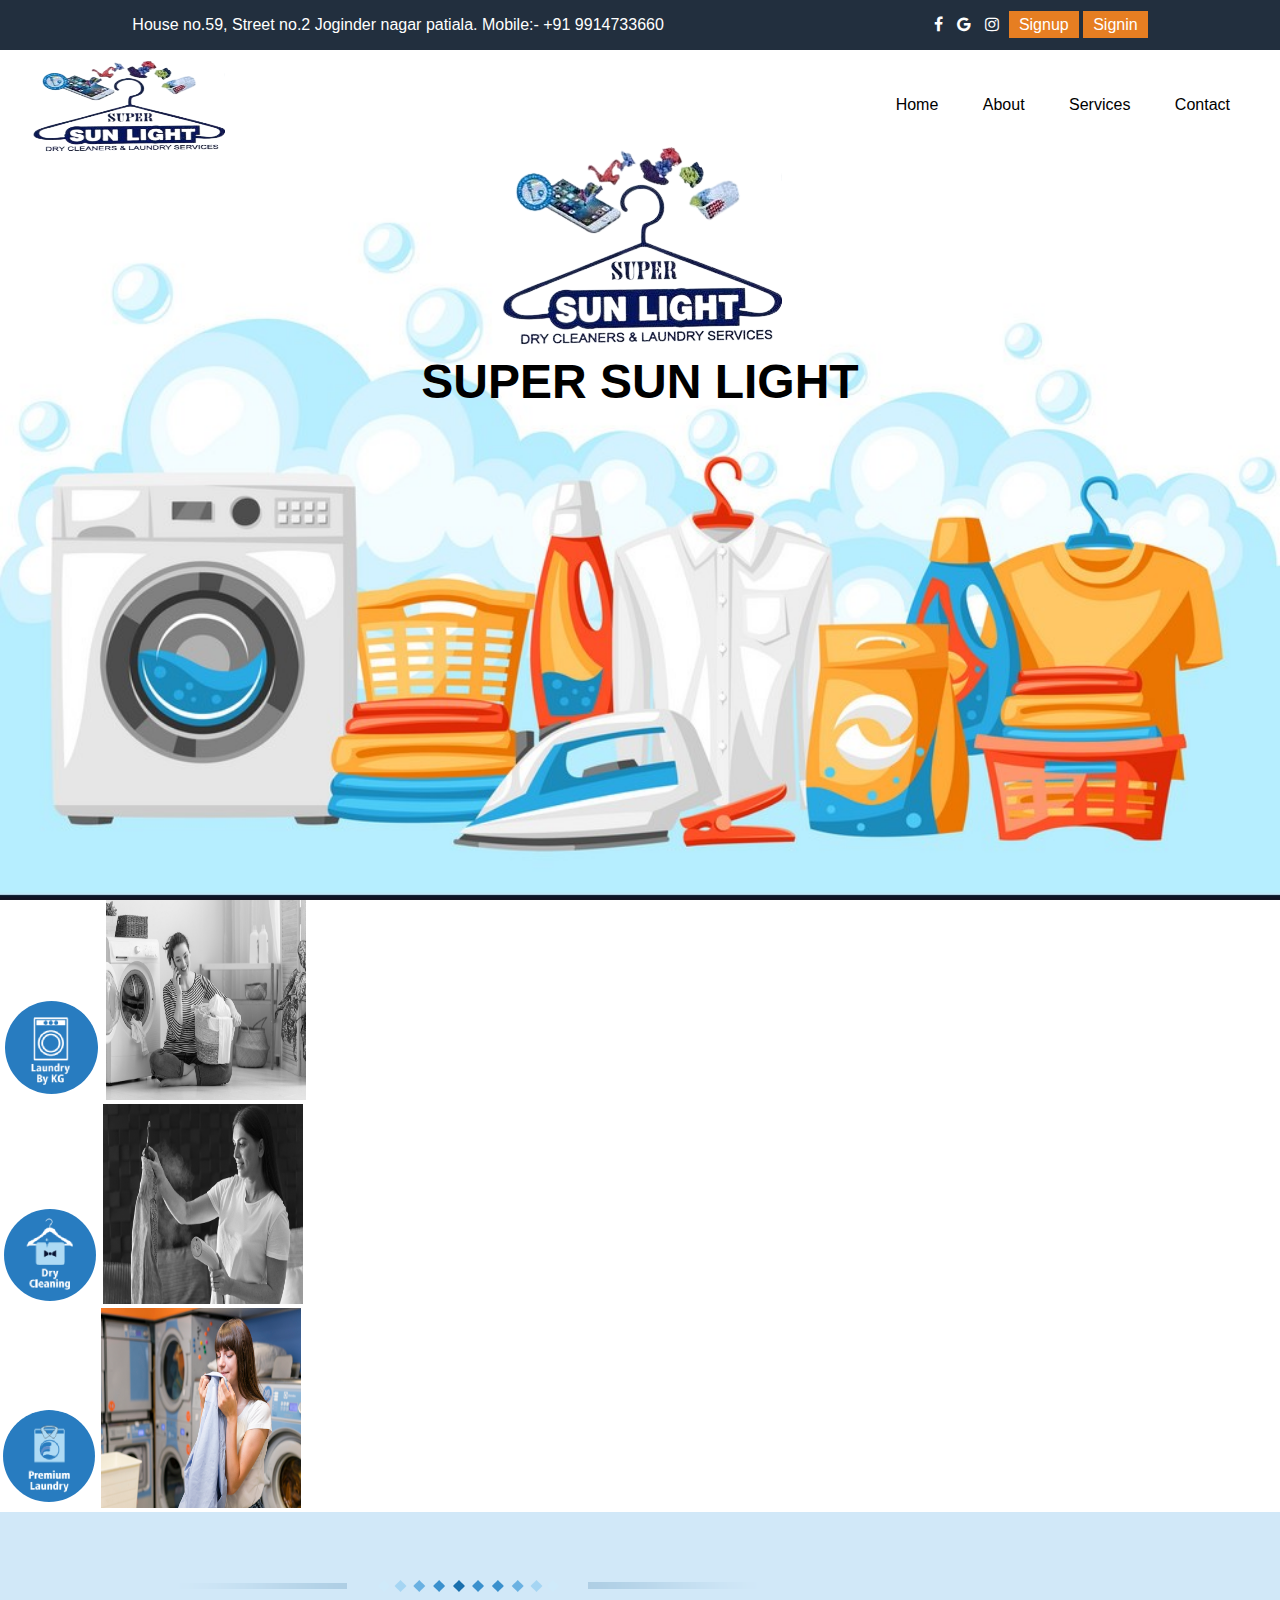
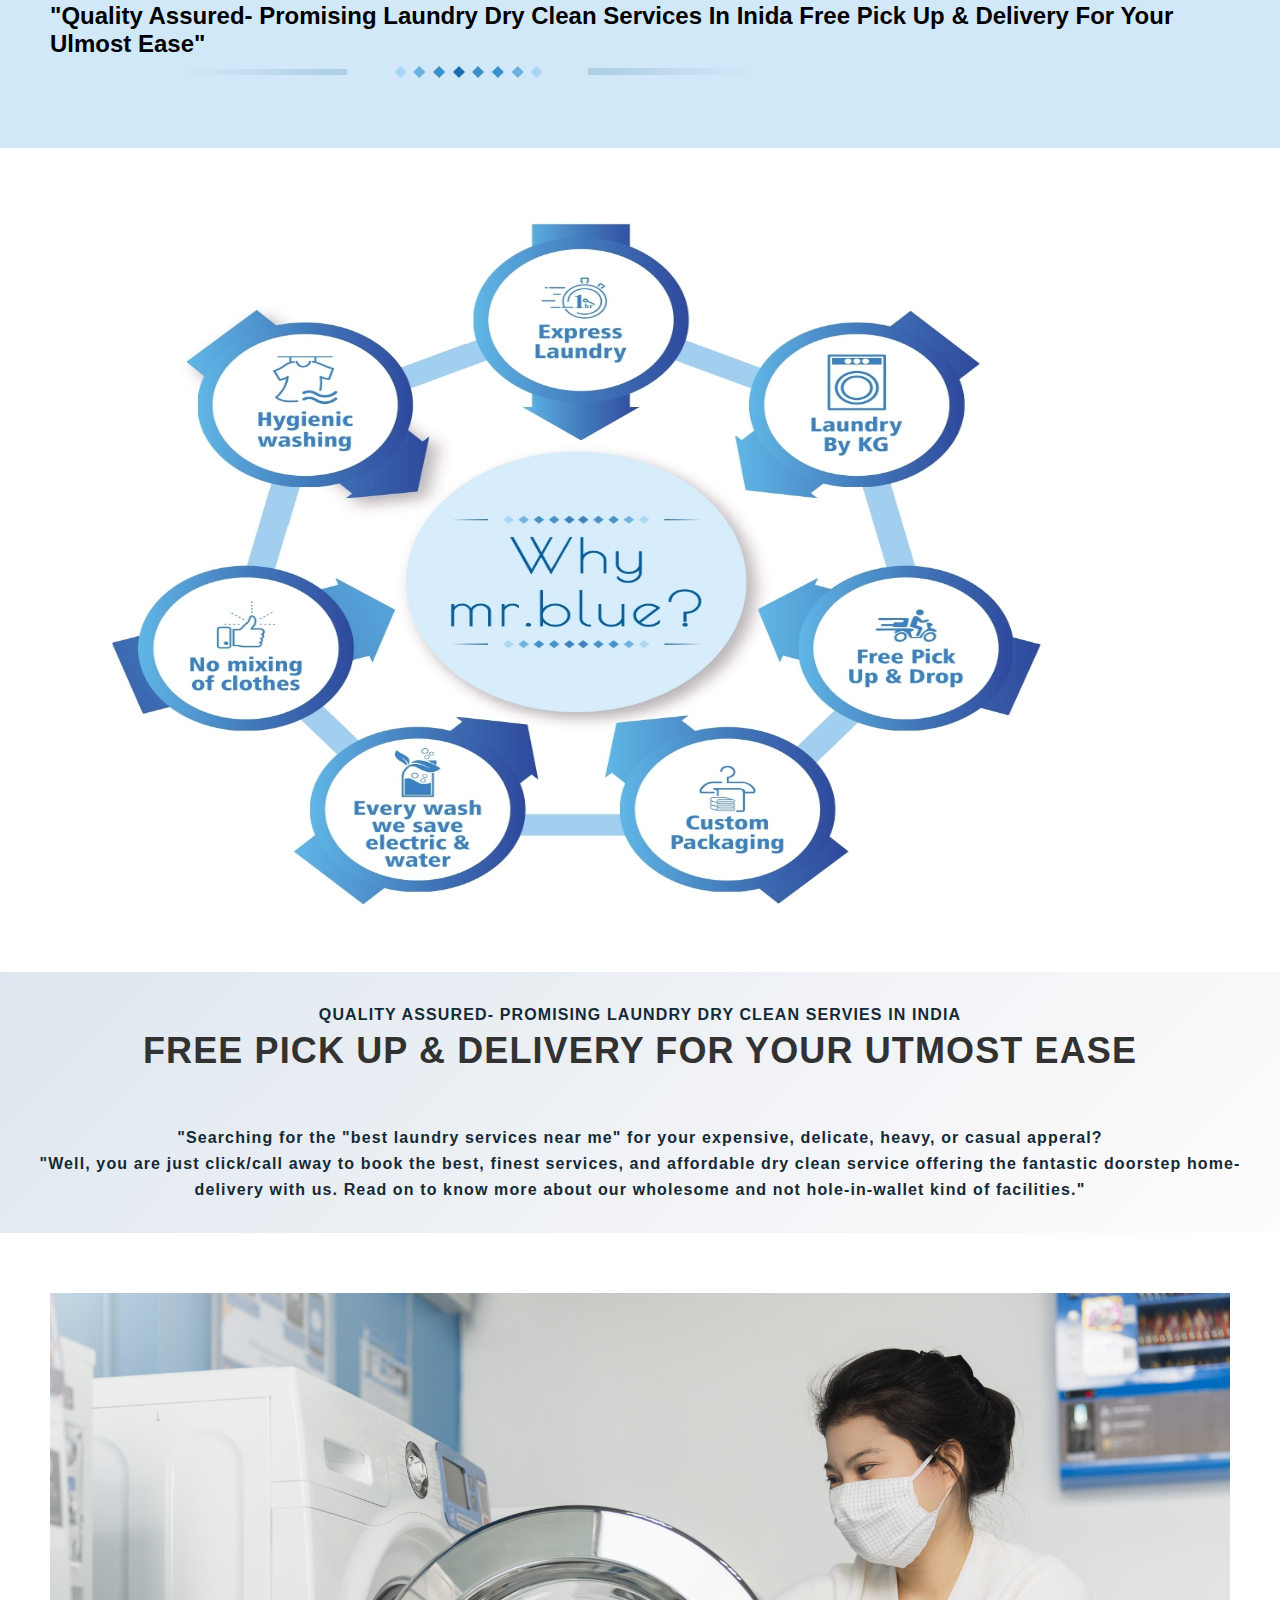
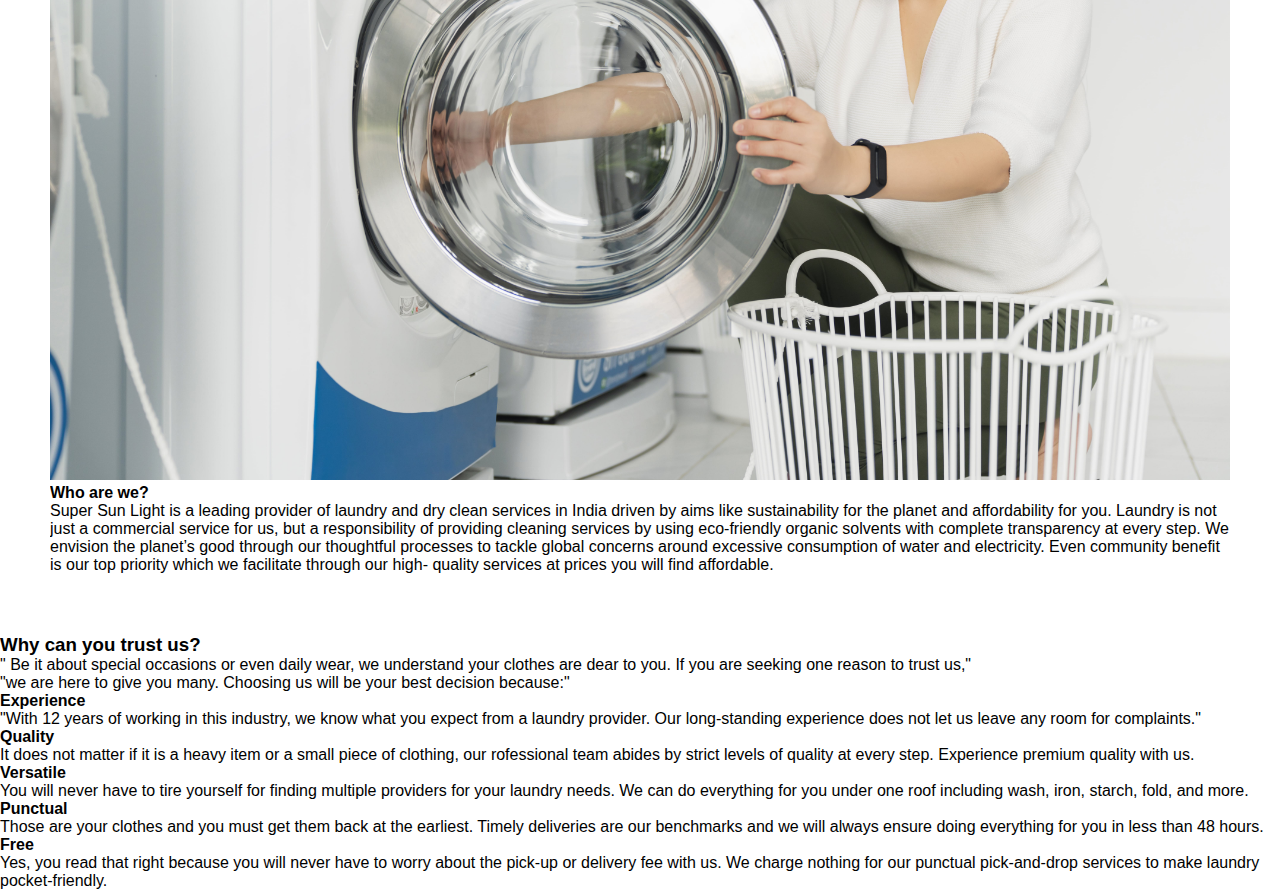
<file: index.html>
<!DOCTYPE html>
<html lang="en">
<head>
    <meta charset="UTF-8">
    <meta name="viewport" content="width=device-width, initial-scale=1.0">
    <link rel="stylesheet"  type="text/css" href="style.css">

    <link rel="stylesheet" href="https://cdnjs.cloudflare.com/ajax/libs/font-awesome/4.7.0/css/font-awesome.min.css">

    <link rel="preconnect" href="https://fonts.googleapis.com">
<link rel="preconnect" href="https://fonts.gstatic.com" crossorigin>
<link href="https://fonts.googleapis.com/css2?family=Dancing+Script:wght@700&display=swap" rel="stylesheet">
<link href="https://cdn.jsdelivr.net/npm/bootstrap@5.0.2/dist/css/bootstrap.min.css" rel="stylesheet" integrity="sha384-EVSTQN3/azprG1Anm3QDgpJLIm9Nao0Yz1ztcQTwFspd3yD65VohhpuuCOmLASjC" crossorigin="anonymous">
    <title>Super Sun Light Dry Cleaners & Laundry</title>
</head>
<body>
    <section class="nn">
    <div class="continer">
        <nav class="nav1">
            <div>
                <p>House no.59, Street no.2 Joginder nagar patiala. Mobile:- +91 9914733660</p>
            </div>
            <div>
                <i class="fa fa-facebook"></i>
                <i class="fa fa-google"></i>
                <i class="fa fa-instagram"></i>
                <a href="#">Signup</a>
                <a href="#">Signin</a>
            </div>
        </nav>
        <nav class="nav2">
            <div>
                <img src="./image/b-3.jpg" width="150%" height="100px" margin-top="100px">
            </div>
            <div class="menu">
                  <a href="index.html"> Home</a>
                  <a href="about.html"> About</a>
                  <a href="services.html"> Services</a>
                  <a href="contact.html"> Contact</a>
            </div>
        </nav>
        <!--<div class="h-text">
          <h1>Super Sun Light</h1><br/>
          <h3>Dry Clearns & Laundry Services</h3><br/>
          <h2>A House of Dry Cleaning & Laundry Services.Quality Assured- Promising Laundry Dry Clean Service In India Free Pick Up & Delivery For Your Utmost Ease</h2>
        </div> -->
        <div>
        <div class="img">
            <img src="./image/b-3.jpg">
            <h1>SUPER SUN LIGHT</h1>
        </div>
    </div>
    </section>

    <section  class="kk" style="overflow: hidden;">
        <div class="container pt-5 pb-5">
            <div class="col-md-8 offset-md-2">
            <div class="row">
                <div class="col-md-4">
                    <img src="./image/b-8.png">
                    <img src="./image/b-5.jpg" width="200" height="200">
                </div>
                <div class="col-md-4">
                    <img src="./image/b-9.png">
                    <img src="./image/b-6.jpg" width="200" height="200">
                </div>
                <div class="col-md-4">
                    <img src="./image/b-10.png">
                <img src="./image/b-7.jpg" width="200" height="200">
            </div>
        </div>
        </div>
    </div>
    </section>
    <section class="dry-cleaner-text">
        <div class="container">
            <span class="heading-line">
                <img src="./image/b-11.png">
            </span>
            <div class="heading">
                <h2>"Quality Assured- Promising Laundry Dry Clean Services In Inida Free Pick Up & Delivery For Your Ulmost Ease"</h2>
            </div>
            <span class="heading-line">
                <img src="./image/b-11.png">
            </span>
        </div>
    </section>

    <section class="image-sec">
        <div class="container">
          
                <img src="./image/b-12.jpg" width="100%" height="700vh" text-align="center">
            </div>
    </section>
    <section class="pickup-new">
        <div class="container">
            <div class="row">
                <p>QUALITY ASSURED- PROMISING LAUNDRY DRY CLEAN SERVIES IN INDIA</p>
                <h3 class="title-book_title">FREE PICK UP & DELIVERY FOR YOUR UTMOST EASE</h3>
                <p>"Searching for the "best laundry services near me" for your expensive, delicate, heavy, or casual apperal?</p>
                <p> "Well, you are just click/call away to book the best, finest services, and affordable dry clean service offering the fantastic doorstep home-delivery with us. Read on to know more about our wholesome and not hole-in-wallet kind of facilities."</p>
    
            </div>
        </div>
    </section>
<section class="indent">
<div class="container">
    <div class="row align-itmes-center stepbox_wrapper" style="overflow: hidden;">
    <div class="col-md-6 col-lg-6">
        <img src="./image/b-13.jpg" width="100%" height="90%">
    </div>
    <div class="col-md-6 col-lg-5 stepbox_layout">
        <div class="title-block">
            <h4 class="title-block_title">Who are we?</h4>
        </div>
        <p>Super Sun Light is a leading provider of laundry and dry clean services in India driven by aims like sustainability for the planet and affordability for you. Laundry is not just a commercial service for us, but a responsibility of providing cleaning services by using eco-friendly organic solvents with complete transparency at every step. We envision the planet’s good through our thoughtful processes to tackle global concerns around excessive consumption of water and electricity. Even community benefit is our top priority which we facilitate through our high- quality services at prices you will find affordable.</p>
    </div>
    </div>
</div>
</section>

<section class="trust-service-inr">
    <div class="container continer-fluid-lg">
        <div class=" title-block text-center our-service-new">
            <h3 class="title-block_title"> Why can you trust us?</h3>
            <div class="title-block_text">
               " Be it about special occasions or even daily wear, we understand your clothes are dear to you. If you are seeking one reason to trust us,"<br/>"we are here to give you many. Choosing us will be your best decision because:"
            </div>
            <div class="trust-point row">
                <div class="col-md-6">
                    <div class="inr-service-box">
                        <div class="service-content">
                            <div data-v-1eb12bd1>
                                <h4>Experience</h4>
                                <p>"With 12 years of working in this industry, we know what you expect from a laundry provider. Our long-standing experience does not let us leave any room for complaints."</p>
                            </div>
                        </div>
                    </div>
                </div>

                <div class="col-md-6">
                    <div class="inr-service-box">
                        <div class="services-content">
                            <div data-v-1eb12bd1>
                                <h4>Quality</h4>
                                <p>It does not matter if it is a heavy item or a small piece of clothing, our 
     rofessional team abides by strict levels of quality at every step. Experience premium quality with us.</p>
                            </div>
                        </div>
                    </div>
                </div>

                <div class="col-md-6">
                    <div class="inr-service-box">
                        <div class="services-content">
                            <div data-v-1eb12bd1>
                                <h4>Versatile</h4>
                                <p>You will never have to tire yourself for finding multiple providers for your laundry needs. We can do everything for you under one roof including wash, iron, starch, fold, and more.</p>
                            </div>
                        </div>
                    </div>
                </div>

                <div class="col-md-6">
                    <div class="inr-service-box">
                        <div class="services-content">
                            <div data-v-1eb12bd1>
                                <h4>Punctual</h4>
                                <p>Those are your clothes and you must get them back at the earliest. Timely deliveries are our benchmarks and we will always ensure doing everything for you in less than 48 hours.</p>
                            </div>
                        </div>
                    </div>
                </div>

                <div class="col-md-6">
                    <div class="inr-service-box">
                        <div class="services-content">
                            <div data-v-1eb12bd1>
                                <h4>Free</h4>
                                <p>Yes, you read that right because you will never have to worry about the pick-up or delivery fee with us. We charge nothing for our punctual pick-and-drop services to make laundry pocket-friendly.</p>
</div>
                            </div>
                        </div>
                    </div>
                </div>
            </div>
        </div>
    </div>
</section>


    <script src="https://cdn.jsdelivr.net/npm/bootstrap@5.0.2/dist/js/bootstrap.bundle.min.js" integrity="sha384-MrcW6ZMFYlzcLA8Nl+NtUVF0sA7MsXsP1UyJoMp4YLEuNSfAP+JcXn/tWtIaxVXM" crossorigin="anonymous"></script>
</body>
</html>
</file>
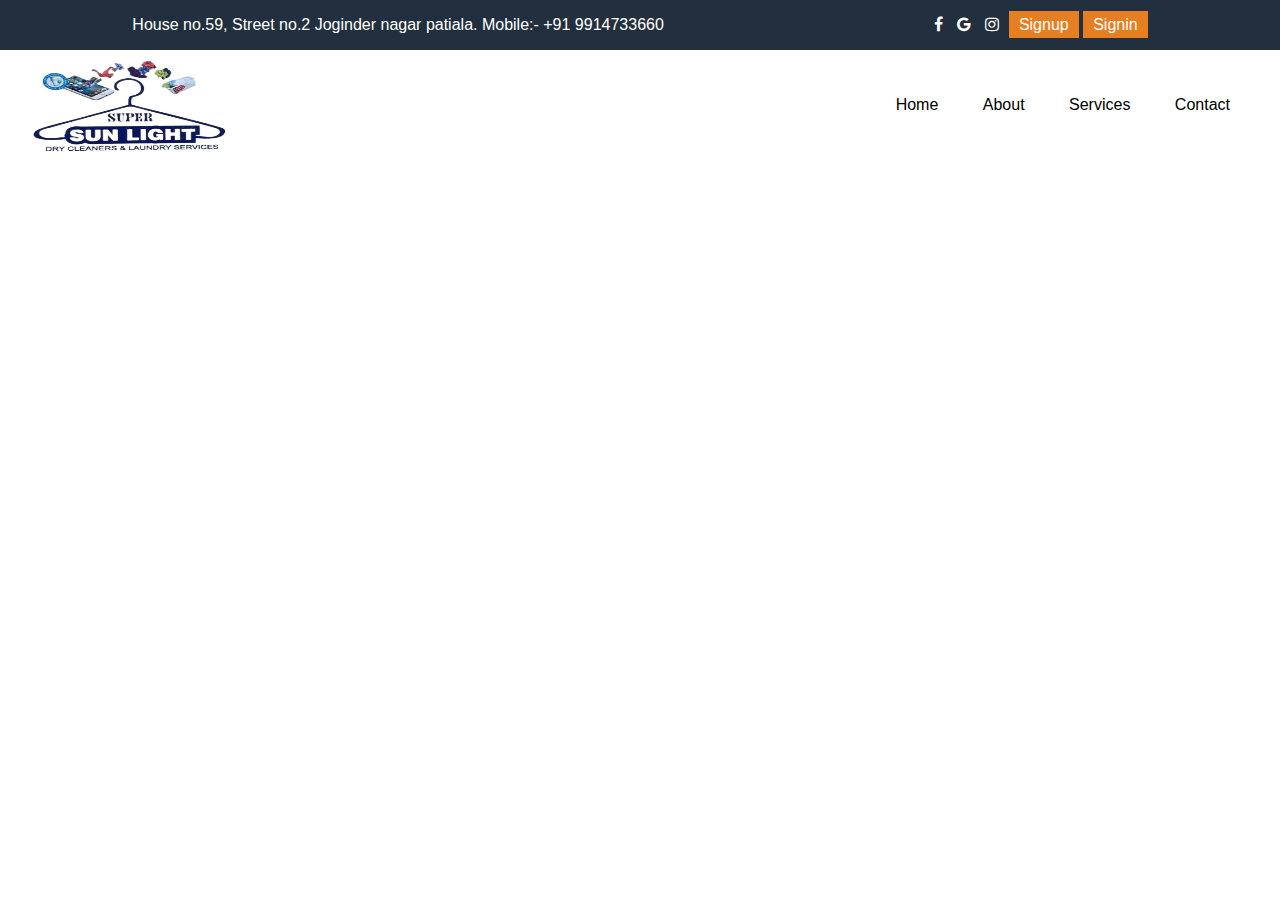
<file: about.html>
<!DOCTYPE html>
<html lang="en">
<head>
    <meta charset="UTF-8">
    <meta name="viewport" content="width=device-width, initial-scale=1.0">
    <link rel="stylesheet"  type="text/css" href="style.css">

    <link rel="stylesheet" href="https://cdnjs.cloudflare.com/ajax/libs/font-awesome/4.7.0/css/font-awesome.min.css">

    <link rel="preconnect" href="https://fonts.googleapis.com">
<link rel="preconnect" href="https://fonts.gstatic.com" crossorigin>
<link href="https://fonts.googleapis.com/css2?family=Dancing+Script:wght@700&display=swap" rel="stylesheet">

    <title>Super Sun Light Dry Cleaners & Laundry</title>
</head>
<body>
    <header>
        <nav class="nav1">
            <div>
                <p>House no.59, Street no.2 Joginder nagar patiala. Mobile:- +91 9914733660</p>
            </div>
            <div>
                <i class="fa fa-facebook"></i>
                <i class="fa fa-google"></i>
                <i class="fa fa-instagram"></i>
                <a href="#">Signup</a>
                <a href="#">Signin</a>
            </div>
        </nav>
        <nav class="nav2">
            <div>
                <img src="./image/b-3.jpg" width="150%" height="100px" margin-top="100px">
            </div>
            <div class="menu">
                  <a href="index.html"> Home</a>
                  <a href="about.html"> About</a>
                  <a href="services.html"> Services</a>
                  <a href="contact.html"> Contact</a>
            </div>
        </nav>
        <!--<div class="h-text">
          <h1>Super Sun Light</h1><br/>
          <h3>Dry Clearns & Laundry Services</h3><br/>
          <h2>A House of Dry Cleaning & Laundry Services.Quality Assured- Promising Laundry Dry Clean Service In India Free Pick Up & Delivery For Your Utmost Ease</h2>
        </div> -->
        <div>
        <!-- <div class="img"> -->
            <!-- <img src="./image/b-3.jpg"> -->
            <!-- <h1>SUPER SUN LIGHT</h1> -->
        <!-- </div> -->
    </header>
</body>
</html>
</file>
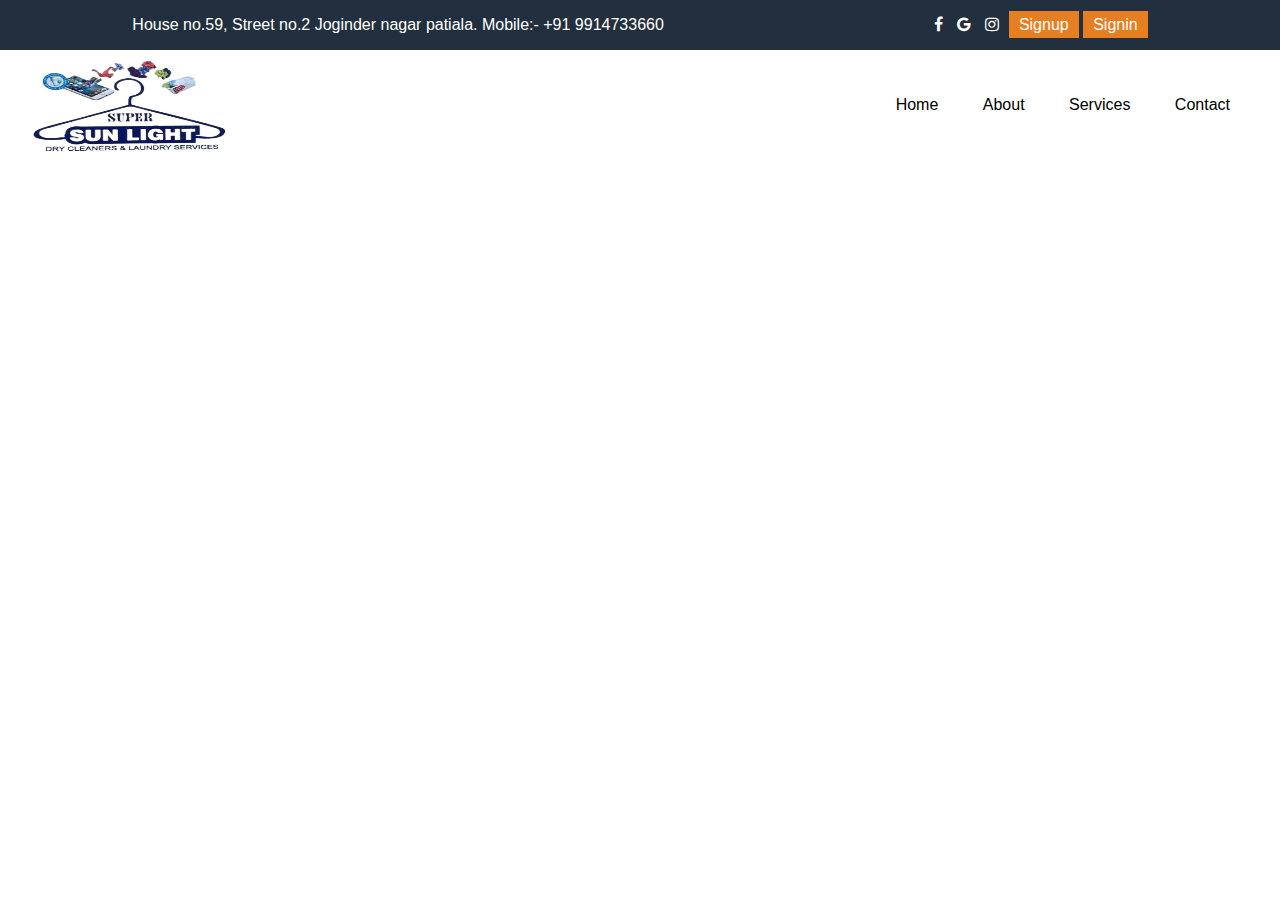
<file: contact.html>
<!DOCTYPE html>
<html lang="en">
<head>
    <meta charset="UTF-8">
    <meta name="viewport" content="width=device-width, initial-scale=1.0">
    <link rel="stylesheet"  type="text/css" href="style.css">

    <link rel="stylesheet" href="https://cdnjs.cloudflare.com/ajax/libs/font-awesome/4.7.0/css/font-awesome.min.css">

    <link rel="preconnect" href="https://fonts.googleapis.com">
<link rel="preconnect" href="https://fonts.gstatic.com" crossorigin>
<link href="https://fonts.googleapis.com/css2?family=Dancing+Script:wght@700&display=swap" rel="stylesheet">

    <title>Super Sun Light Dry Cleaners & Laundry</title>
</head>
<body>
    <Section>
        <nav class="nav1">
            <div>
                <p>House no.59, Street no.2 Joginder nagar patiala. Mobile:- +91 9914733660</p>
            </div>
            <div>
                <i class="fa fa-facebook"></i>
                <i class="fa fa-google"></i>
                <i class="fa fa-instagram"></i>
                <a href="#">Signup</a>
                <a href="#">Signin</a>
            </div>
        </nav>
        <nav class="nav2">
            <div>
                <img src="./image/b-3.jpg" width="150%" height="100px" margin-top="100px">
            </div>
            <div class="menu">
                  <a href="index.html"> Home</a>
                  <a href="about.html"> About</a>
                  <a href="services.html"> Services</a>
                  <a href="contact.html"> Contact</a>
            </div>
        </nav>
        <!--<div class="h-text">
          <h1>Super Sun Light</h1><br/>
          <h3>Dry Clearns & Laundry Services</h3><br/>
          <h2>A House of Dry Cleaning & Laundry Services.Quality Assured- Promising Laundry Dry Clean Service In India Free Pick Up & Delivery For Your Utmost Ease</h2>
        </div> -->
        <div>
        <!-- <div class="img"> -->
            <!-- <img src="./image/b-3.jpg"> -->
            <!-- <h1>SUPER SUN LIGHT</h1> -->
        <!-- </div> -->
        </section>
       
       
       
       
       
       
       
       
       


</body>
</html>
</file>
<file: style.css>
*
{
    padding:0;
    margin:0;
    box-sizing: border-box;
    font-family: sans-serif;
}

/*
font-family: 'Dancing Script', cursive;
*/

.nav1{
  width:100%;
  height:50px;
  color: white;
  background: #222f3e;
  display: flex;
  justify-content: space-around;
  align-items: center;
}
.nav1 i{
  margin:0 5px;
}
.nav1 a{
    text-decoration: none;
    color: white;
    padding: 5px 10px;
    background: #e67e22;
}
/* .nav2 img{ */
  /* width:15%; */
  /* height:90px; */
/* } */
.nav2{
  width:100%;
  height: 80px;
  background: white;
  color:black;
  display: flex;
  justify-content: space-between;
  align-items: center;
  padding:0px 30px;
  padding-top:30px;
}
.menu a{
  text-decoration: none;
  color: black;
  padding:10px 20px;
}
.nn{
  width:100%;
  height:100vh;
  background:url('image/b-1.jpg');
  background-size: 100% 100%;

}
/* .h-text{ */
  /* text-align: center; */
  /* padding-top:50px; */
/* } */
.img{
  text-align: center;
  font-size: 1.5em;
  
}

.dry-cleaner-text{
  padding:60px 50px;
  background: #d1e8f8;
}
.image-sec{
  padding:60px 50px;
}
.pickup-new{
   color:#142a35;
   font-size: 16px;
   line-height: 26px;
   font-weight: 600;
   position: relative;
   letter-spacing:.07em;
   text-align: center;
   background: linear-gradient(135deg,rgba(222, 231, 239) 0%, rgba(255, 252, 252)100%);
   padding:30px 10px;
   min-height: 200px;
}
.title-book_title{
  color: #323232;
  font-size: 36px;
  line-height: 1.3;
  font-weight: 600;
  margin-bottom: 50px;
}
.indent{
  padding:60px 50px;
}
</file>
